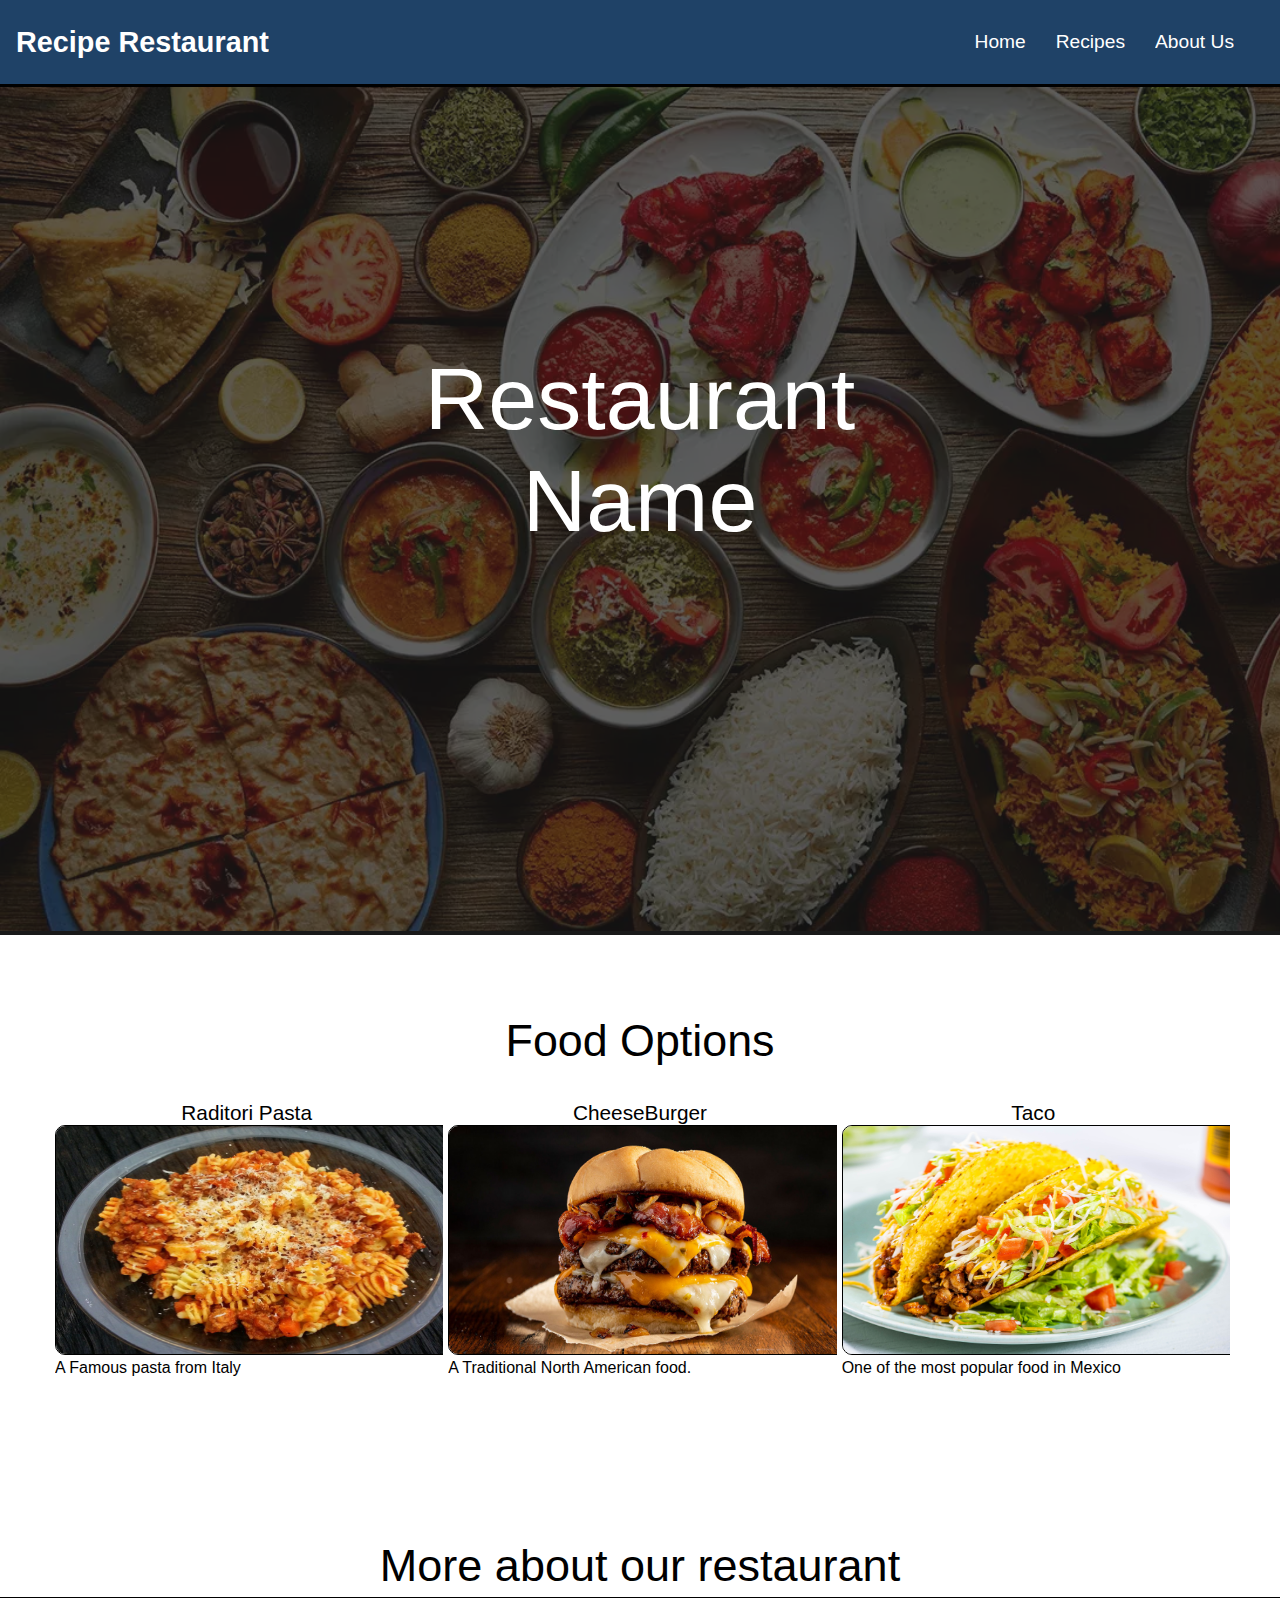
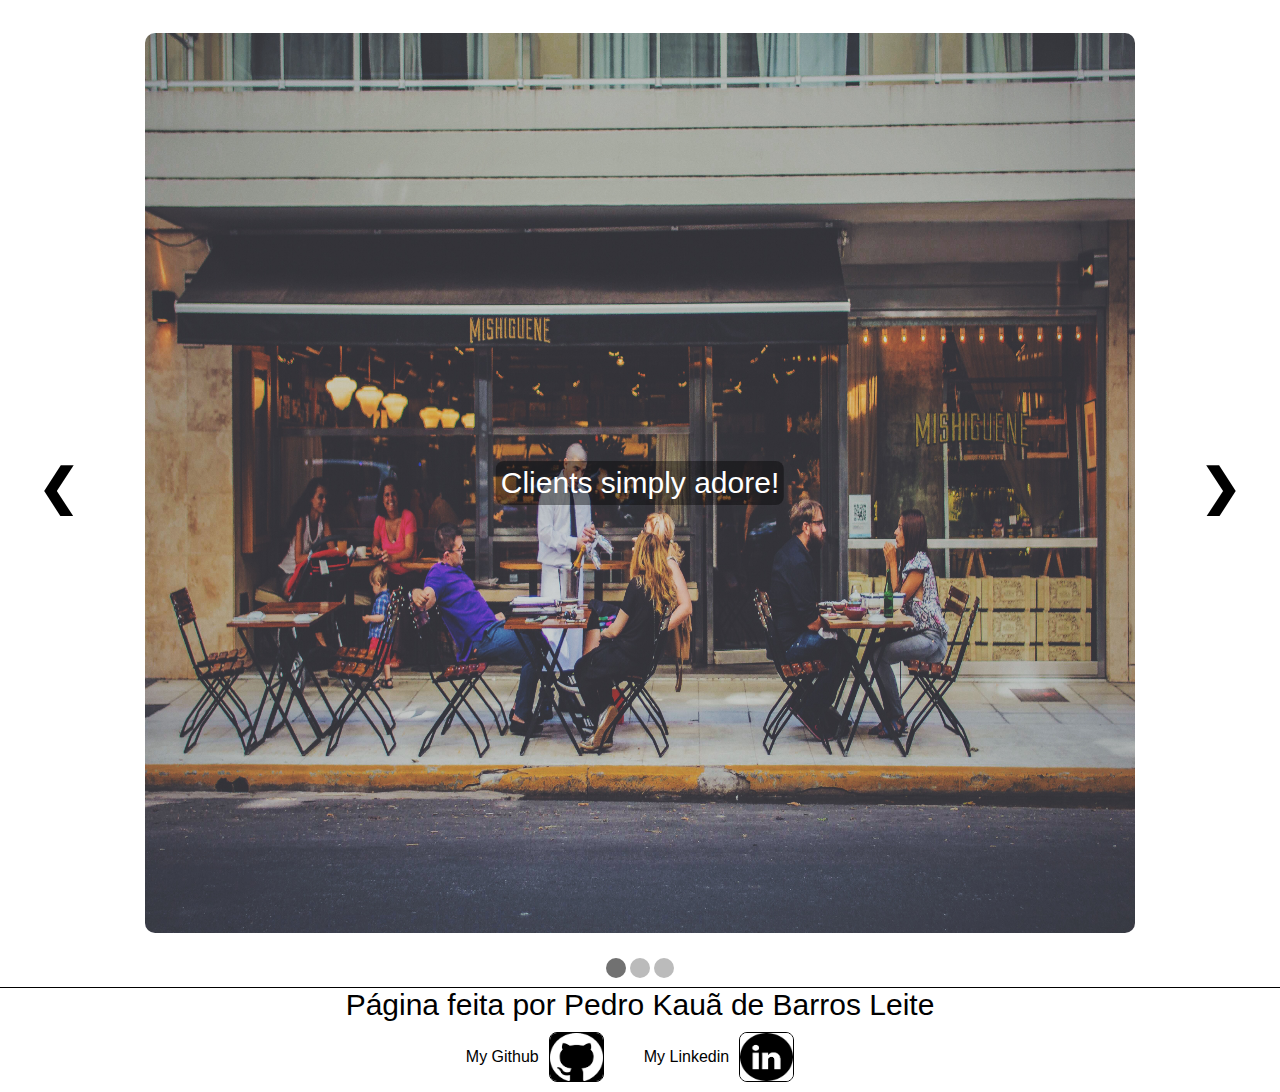
<file: index.html>
<!DOCTYPE html>
<html lang="pt-br">
<head>
    <meta charset="UTF-8">
    <meta name="viewport" content="width=device-width, initial-scale=1.0">
    <title>Restaurant</title>
    <link rel="stylesheet" href="styles.css">
</head>
<body>
    
    <nav class="nav-cont ">
        <h2 id="navTitle"><a href="">Recipe Restaurant</a></h2>
        <ul class="page-navbar">
            <li class="list-item"><a href="">Home</a></li>
            <li class="list-item"><a href="">Recipes</a></li>
            <li class="list-item"><a href="">About Us</a></li>
        </ul>
        
    </nav>
    <section>
        <figure class="intro-restaurant">
            <img id="main-presentation-image" class="box-layer" src="./assets/img/mainImage.webp" alt="An entire table full of good looking food">
            <div class="centered">Restaurant Name</div>
        </figure>
    </section>
    <main class="main-class">
        <header class="main-header">
            <h1>Food Options</h1>
        </header>
        <section class="main-section">
            <figure class="foodCont">
                <h2 class="main-recipesTitle">Raditori Pasta</h2>
                <a href="./Descriptions/pasta.html"><img class="main-image" src="./assets/img/Raditori.jpg" alt="image of a raditori pasta"></a>
                <figcaption class="main-figdescription">A Famous pasta from Italy</figcaption>
            </figure>
            <figure class="foodCont">
                <h2 class="main-recipesTitle">CheeseBurger</h2>
                <a href="./Descriptions/burger.html"><img class="main-image" src="./assets/img/cheeseBuger.jpg" alt="image of a cheeseBurger full of cheese"></a>
                <figcaption class="main-figdescription">A Traditional North American food.</figcaption>
            </figure>
            <figure class="foodCont">
                <h2 class="main-recipesTitle">Taco</h2>
                <a href="./Descriptions/taco.html"><img class="main-image" src="./assets/img/taco.jpg" alt="image of a delicious taco"></a>
                <figcaption class="main-figdescription">One of the most popular food in Mexico</figcaption>
            </figure>
        </section>
    </main>
    <header class="slideshowTitle">
        <h2>More about our restaurant</h2>
    </header>
    <section class="slideshow-container">
        <figure class="page-slideShow fade ">
            <img class="slideshow-image" src="./assets/img/OutsideRestaurant.jpg" alt="View of a restaurant from the outside">
            <figcaption class="centered small-font ">Clients simply adore!</figcaption>
        </figure >
        <figure class="page-slideShow fade ">
            <img class="slideshow-image" src="./assets/img/RestaurantInside.webp" alt="The insides of a restaurant">
            <figcaption class="centered small-font ">The best looking restaurant!</figcaption>
        </figure>
        <figure class="page-slideShow fade ">
            <img class="slideshow-image" src="./assets/img/ChefServingFood.webp" alt="A chief alerting others that he has made food.">
            <figcaption class="centered small-font ">Our chef is never late!</figcaption>
        </figure>

        <a class="slideshow-prev" onclick="nextSlide(-1)" id="clickButtonPrev">&#10094;</a>
        <a class="slideshow-next" onclick="nextSlide(1)" id="clickButtonNext">&#10095;</a>
    </section>
    <div class="dotArea">
        <span class="dot active " onclick="nowSlide(1)"></span>
        <span class="dot active " onclick="nowSlide(2)"></span>
        <span class="dot active " onclick="nowSlide(3)"></span>
      </div>
    <footer class="restaurant-footer">
        <header class="foot-header">
            <h2>Página feita por Pedro Kauã de Barros Leite</h2>
        </header>        
        <section class="foot-content">
            <nav class="foot-nav">
                <li class="foot-li">
                    <a class="foot-list" target="_blank" href="https://github.com/PedroLeite321">My Github</a>
                    <figure class="foot-item small-ico ">
                        <img class="foot-img" src="./assets/img/githubIco.png" alt="A github icon that links to my github profile">
                    </figure>
                    </li>
                <li class="foot-li">
                    <a class="foot-list" target="_blank" href="https://www.linkedin.com/in/pedro-kau%C3%A3/">My Linkedin</a>
                    <figure class="foot-item small-ico ">
                        <img class="foot-img" src="./assets/img/linkedinIco.png" alt="A linkedin icon that links to my github profile">
                    </figure>   
                    
                </li>
            </nav>
        </section>
    </footer>
    <script defer src="./assets/js/restaurant.js"></script>
</body>
</html>
</file>
<file: styles.css>
*{
    font-family:'Lucida Sans', 'Lucida Sans Regular', 'Lucida Grande', 'Lucida Sans Unicode', Geneva, Verdana, sans-serif;
    box-sizing:border-box;
    padding:0;
    margin:0;
    border:0;
    overflow-x:hidden;
    

   
}

.nav-cont   {
    position:relative;
    display:flex;
    align-items: center;
    justify-content: space-between;
    padding:16px;
    border-bottom:3px solid black;
    background-color:rgb(31, 66, 103);
    
}
.page-navbar    {
    display:flex;
    flex-direction:row;
    padding:15px;

}
.intro-restaurant   {
    text-align:center;
    background: rgba(0, 0, 0, 0.9);
    height:100%;
    width: 100%;

}
#main-presentation-image    {
    max-width:100vw;
    max-height:100vh;
    min-width:1500px;
    min-height:150px;
    width:fit-content;
    height:fit-content;
}

.box-layer  {
    opacity: .3;
}
.centered   {
    color:rgb(255, 255, 255);
    font-weight:100;
    font-size:5.5em;
    position:absolute;
    top: 50%;
    left: 50%;
    transform: translate(-50%, -50%);

  
 
}
a{
    color:rgb(255, 255, 255);
    text-decoration:none;
}
#navTitle   {
    text-decoration: none;
    font-size:1.8em;
    opacity: 1;
}
.list-item  {
    
    font-size:1.2em;
    margin-right:15px;
    margin-left:15px;
    cursor: pointer;
}
.list-item:hover{
    font-weight:500;
    color:grey;
    text-decoration:underline;
}
.main-class {
    padding:50px;
    min-width:100vw;
    min-height:600px;
    max-width:max-content;
}

.main-header    {
    display:block;
    margin:auto auto;
    min-width:100%;
    text-align:center;
}
.main-header > h1{
    font-weight: 200;
    font-size:2.8em;
    padding:30px;
}
.main-section   {
    display:flex;
    flex-direction:row;
    justify-content:space-around;
  
}
.foodCont   {
    padding: 5px;
}
.main-recipesTitle{
    text-align: center;
    font-size: 1.3em;
    text-shadow: 1px 0px 1px 0px black;
    font-weight: 100;
}
.main-image {
    max-height: 230px;
    max-width:400px;
    width: 100vw;
    height: 100vh;
    border: 1px solid black;
    border-radius: 10px;
    margin: auto ;
}
.main-image:hover   {
    max-height: 235px;
    max-width:410px;
}
.slideshowTitle {
    margin-bottom:15px;
    padding:5px;
    border-bottom:solid black 1px;
    text-align:center;
    font-size:30px;
}
.slideshowTitle > h2    {
    font-weight: lighter;
}
.slideshow-container    {
    display:flex;
    padding:20px 10px 20px 10px;
    position:relative;
    flex-direction:row;
    flex-wrap:wrap;
    max-width:100vw;
    min-height:500px;
    height:100%;
    justify-content: center;
    
}
.page-slideShow {
  position:relative;
}
.dotArea    {
   text-align: center;
   padding:5px;
   border-bottom:solid black 1px;
}
.dot, .active   {
    display: inline-block;
    text-align: center;
    cursor: pointer;
    height: 20px;
    width: 20px;
    margin: 0 5 px;
    background-color: #bbb;
    border-radius: 50%;
    transition: background-color 0.4s ease;
}
.active, .dot:hover {
    background-color: #717171;
}
.slideshow-image    {
    border-radius:10px;
    text-align:center;
    overflow:hidden !important;
    image-rendering:optimizeQuality;
    max-width: 990px;
    width:auto;
    height:100vh;
}
.slideshow-prev    {
    cursor:pointer;
    position:absolute;
    left:3%;
    padding:0px;
    top:50%;
    margin-top:-25px;
    color:black;
    font-weight: bold;
    font-size: 50px;
    transition: ease;
    border-radius: 5px;
    user-select: none;
}
.slideshow-next {
    cursor:pointer;
    position:absolute;
    right:3%;
    padding:0px;
    top:50%;
    margin-top:-25px;
    color:black;
    font-weight: bold;
    font-size: 50px;
    transition: ease;
    border-radius: 5px;
    user-select: none;
}
.slideshow-next:hover, .slideshow-prev:hover{
    background-color:gray;
    opacity:.8
}
.fade  {
    animation-name: fade;
    animation-duration: 1.5s;
}
@keyframes fade {
    from{opacity:.5};
    to{opacity:1}
}
.small-font {
    font-size:30px;
    text-align:center;
    padding:5px;
    background-color: rgba(0, 0, 0, 0.4);
    border-radius:8px;
}
.restaurant-footer  {
    display:flex;
    flex-direction:column;

}
.foot-content   {

}
.foot-header    {
    text-align:center;
    font-size:20px;

}
.foot-header > h2   {
    font-weight:200;
}
.foot-item {
    
    height:50px   ;
    width:55px;
    overflow:hidden;
    

}
li  {
    list-style:none
}
.foot-nav   {
    display: flex;
    flex-direction: row;
    justify-content: center;
}
.foot-li   {
   display: flex;
   align-items: center;
   margin-right: 20px;
   padding:10px;
}
.foot-list  {
    color:black;
    margin-right:10px;
}
.small-ico  {

}
.foot-img   {
    height:100%;
    width:100%;
    image-rendering: optimizeQuality;
    border-radius:8px;
    border:solid 1px black;

}
@media screen() {
    
}
</file>
